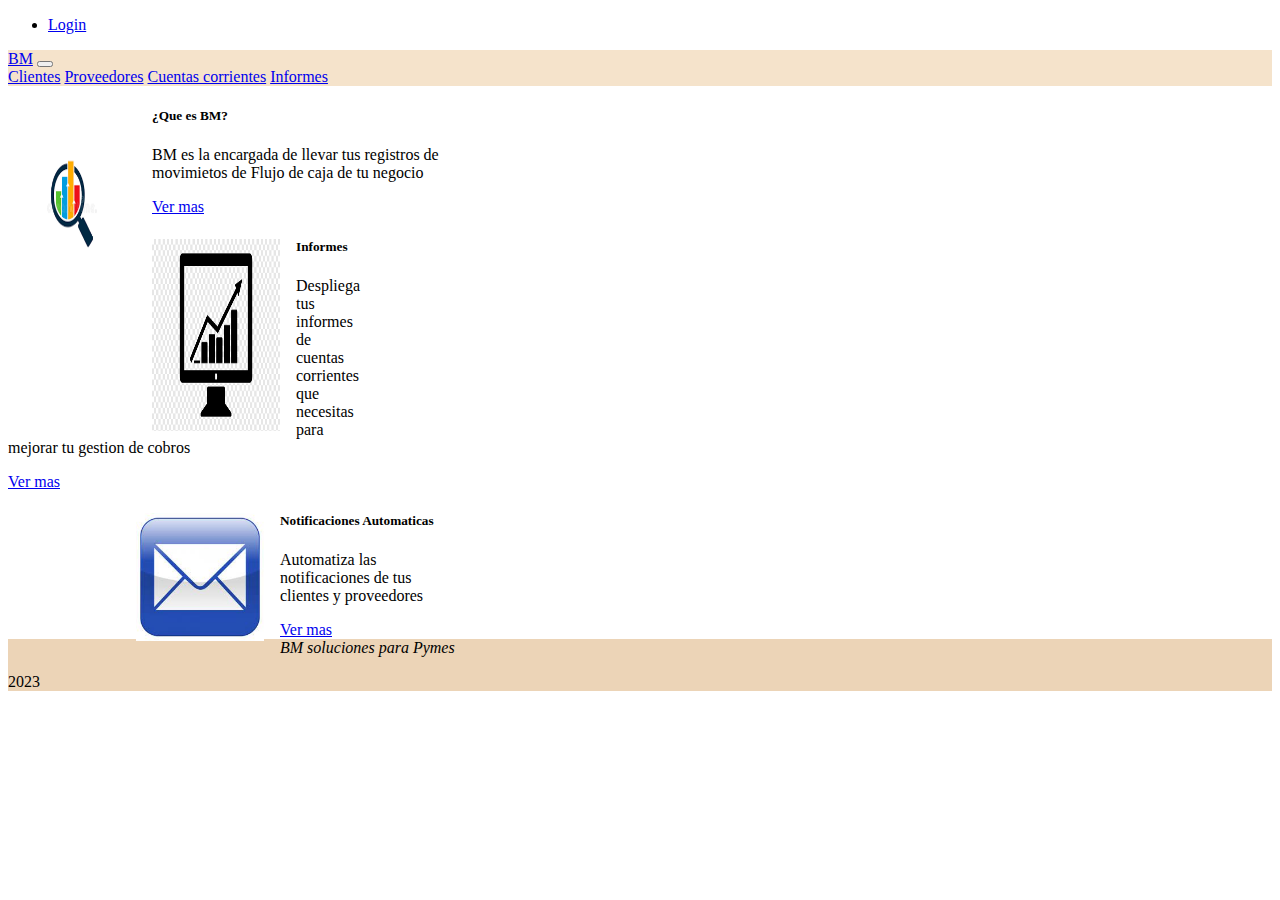
<file: index.html>
<!DOCTYPE html>
<html lang="en">
<head>
    <meta charset="UTF-8">
    <meta http-equiv="X-UA-Compatible" content="IE=edge">
    <meta name="viewport" content="width=device-width, initial-scale=1.0">
    <link rel="stylesheet" href="./css/style.css">
    <link href="https://cdn.jsdelivr.net/npm/bootstrap@5.2.3/dist/css/bootstrap.min.css" rel="stylesheet" integrity="sha384-rbsA2VBKQhggwzxH7pPCaAqO46MgnOM80zW1RWuH61DGLwZJEdK2Kadq2F9CUG65" crossorigin="anonymous">
    <script src="https://cdn.jsdelivr.net/npm/bootstrap@5.2.3/dist/js/bootstrap.bundle.min.js" integrity="sha384-kenU1KFdBIe4zVF0s0G1M5b4hcpxyD9F7jL+jjXkk+Q2h455rYXK/7HAuoJl+0I4" crossorigin="anonymous"></script>
    
    <title>Principal</title>
</head>
<body>
  <ul class="nav position-absolute top-0 end-0">
    
      <li class="nav-item">
        <a class="nav-link active" aria-current="page" href="./login.html">Login</a>
      </li>
   
  </ul>
  
    <nav class="navbar navbar-expand-lg navbar-light mt-5" id="navbar">
        <a class="navbar-brand" href="#">BM</a>
        <button class="navbar-toggler" type="button" data-toggle="collapse" data-target="#navbarNavAltMarkup" aria-controls="navbarNavAltMarkup" aria-expanded="false" aria-label="Toggle navigation">
          <span class="navbar-toggler-icon"></span>
        </button>
        <div class="collapse navbar-collapse" id="navbarNavAltMarkup">
          <div class="navbar-nav">
            <a class="nav-item nav-link" href="./clientes.html">Clientes</a>
            <a class="nav-item nav-link" href="./proveedores.html">Proveedores</a>
            <a class="nav-item nav-link" href="./CtasCtes.html">Cuentas corrientes</a>
            <a class="nav-item nav-link" href="#">Informes</a>
          </div>
        </div>
      </nav>
      <div class="container-fluid mt-4">
        <div class="row">
          <div class="col">
            <div class="card" style="width: 28rem;">
              <img src="./Img/logo.png" class="card-img-top" alt="...">
              <div class="card-body">
                <h5 class="card-title">¿Que es BM?</h5>
                <p class="card-text">BM es la encargada de llevar tus registros de movimietos de Flujo de caja de tu negocio</p>
                <a href="#" class="btn btn-primary">Ver mas</a>
              </div>
            </div>
          </div>
          <div class="col">
            <div class="card" style="width: 22rem;">
              <img src="./Img/inf.png" class="card-img-top" alt="..." >
              <div class="card-body">
                <h5 class="card-title">Informes</h5>
                <p class="card-text">Despliega tus informes de cuentas corrientes que necesitas para mejorar tu gestion de cobros</p>
                <a href="#" class="btn btn-primary">Ver mas</a>
              </div>
            </div>
          </div>
          <div class="col">
            <div class="card" style="width: 28rem;">
              <img src="./Img/email.jpg" class="card-img-top" alt="..."id="imgemail">
              <div class="card-body">
                <h5 class="card-title">Notificaciones Automaticas</h5>
                <p class="card-text">Automatiza las notificaciones de tus clientes y proveedores</p>
                <a href="#" class="btn btn-primary">Ver mas</a>
              </div>
            </div>
          </div>
  
        </div>
        <div class="row text-center" >
          <div class="position-absolute bottom-0" id="footer">
            <i class="fab fa-copyright">BM soluciones para Pymes</i>
            <p>2023</p> 
          </div>
        </div>
      </div>
      
  
 
</body>



</html>
</file>
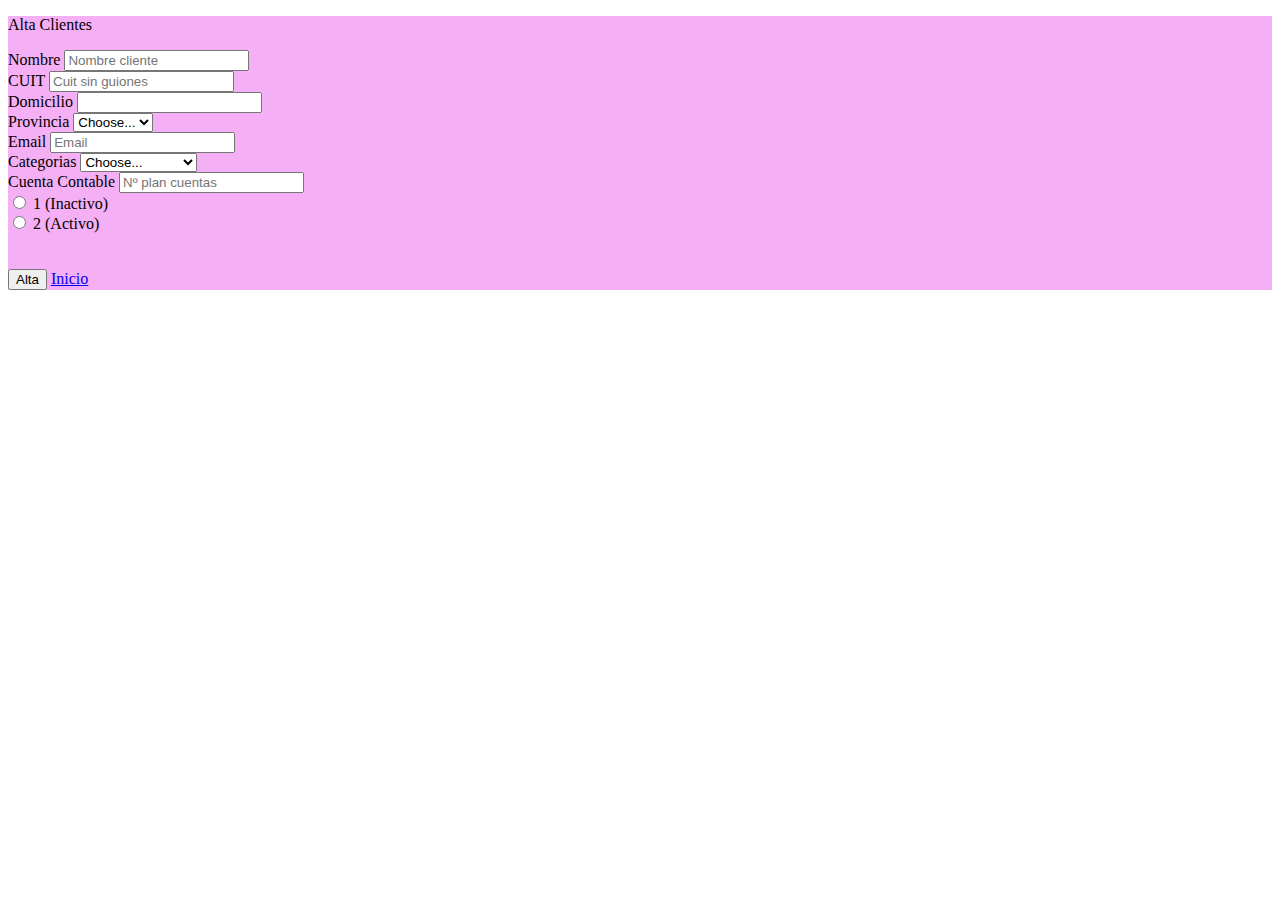
<file: clientes.html>
<!DOCTYPE html>
  <html lang="en">
  <head>
    <meta charset="UTF-8">
    <meta http-equiv="X-UA-Compatible" content="IE=edge">
    <meta name="viewport" content="width=device-width, initial-scale=1.0">
    <link rel="stylesheet" href="./css/style.css">
    <link href="https://cdn.jsdelivr.net/npm/bootstrap@5.2.3/dist/css/bootstrap.min.css" rel="stylesheet" integrity="sha384-rbsA2VBKQhggwzxH7pPCaAqO46MgnOM80zW1RWuH61DGLwZJEdK2Kadq2F9CUG65" crossorigin="anonymous">
    <script src="https://cdn.jsdelivr.net/npm/bootstrap@5.2.3/dist/js/bootstrap.bundle.min.js" integrity="sha384-kenU1KFdBIe4zVF0s0G1M5b4hcpxyD9F7jL+jjXkk+Q2h455rYXK/7HAuoJl+0I4" crossorigin="anonymous"></script>
    <title>clientes</title>
  </head>
  <body>
    <div class="container-fluid">
      <div class="row mt-3">
        <div class="col">
          
        </div>
        <div class="col-6 p-3 text-center" id="clientes">
            <form action="">
                <P>Alta Clientes</P>
                <div class="form-group col-md-6">
                    <label for="inputAddress">Nombre</label>
                    <input type="text" class="form-control" id="Nombre" placeholder="Nombre cliente">
                  </div>
                  <div class="form-group col-md-6">
                    <label for="inputAddress2">CUIT</label>
                    <input type="text" class="form-control" id="cuit" placeholder="Cuit sin guiones">
                  </div>
                  <div class="form-row">
                    <div class="form-group col-md-6">
                      <label for="inputCity">Domicilio</label>
                      <input type="text" class="form-control" id="inputCity">
                    </div>
                    <div class="form-group col-md-6">
                      <label for="inputState">Provincia</label>
                      <select id="inputState" class="form-control">
                        <option selected>Choose...</option>
                        <option>Salta</option>
                        <option>Jujuy</option>
                        <option>Cordoba</option>
                        <option>CABA</option>
                        <option>Mendoza</option>
                      </select>
                    </div>
                    <div class="form-group col-md-6 mb-2">
                        <label for="inputEmail">Email</label>
                        <input type="email" class="form-control" id="inputEmail" placeholder="Email">
                    </div>
                    <div class="form-group col-md-6 mb-2">
                        <label for="inputCateg">Categorias</label>
                        <select id="inputCateg" class="form-control">
                          <option selected>Choose...</option>
                          <option>Normal</option>
                          <option>Morosos</option>
                          <option>Gestion Judicial</option>
                        </select>
                    </div>
                  </div>
                  <div class="form-group col-md-6 mb-2">
                    <label for="inputCble">Cuenta Contable</label>
                    <input type="number" class="form-control" id="inputCble" placeholder="Nº plan cuentas">
                </div>
                  <div class="form-check form-check-inline">
                    <input class="form-check-input" type="radio" id="inlineCheckbox1" name="activo" value="option1">
                    <label class="form-check-label" for="inlineCheckbox1">1 (Inactivo)</label>
                  </div>
                  <div class="form-check form-check-inline">
                    <input class="form-check-input" type="radio" id="inlineCheckbox2" name="activo" value="option2">
                    <label class="form-check-label" for="inlineCheckbox2">2 (Activo)</label>
                  </div>
                  <br><br>
                  <button type="submit" class="btn btn-primary">Alta</button>
                  <a href="index.html" class="btn btn-primary">Inicio</a>
            </form>
        </div>   
        <div class="col">
          
        </div>

      </div>
    </div>
    
  </body>

  </html>
</file>
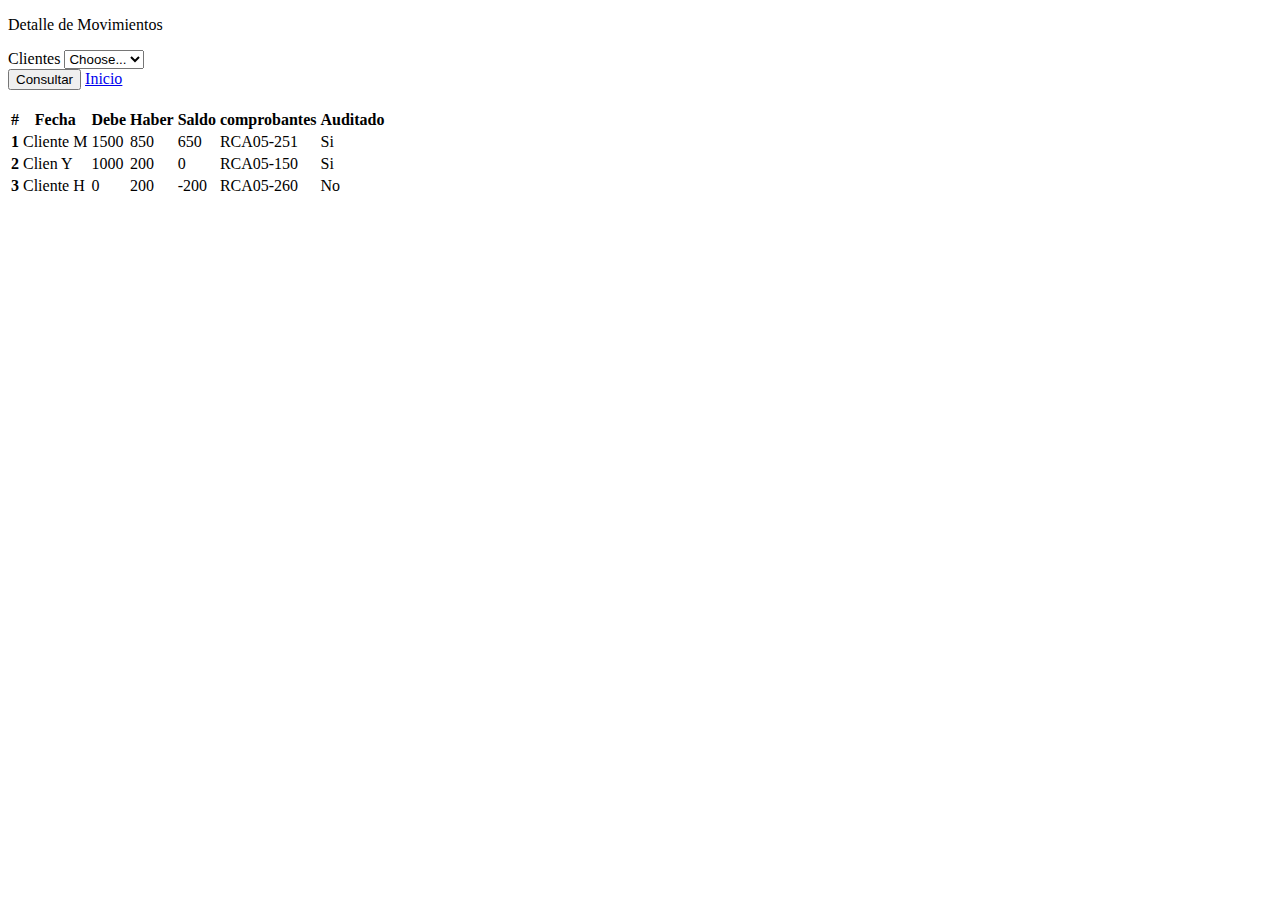
<file: CtasCtes.html>
<!DOCTYPE html>
  <html lang="en">
  <head>
    <meta charset="UTF-8">
    <meta http-equiv="X-UA-Compatible" content="IE=edge">
    <meta name="viewport" content="width=device-width, initial-scale=1.0">
    <link rel="stylesheet" href="./css/style.css">
    <link href="https://cdn.jsdelivr.net/npm/bootstrap@5.2.3/dist/css/bootstrap.min.css" rel="stylesheet" integrity="sha384-rbsA2VBKQhggwzxH7pPCaAqO46MgnOM80zW1RWuH61DGLwZJEdK2Kadq2F9CUG65" crossorigin="anonymous">
    <script src="https://cdn.jsdelivr.net/npm/bootstrap@5.2.3/dist/js/bootstrap.bundle.min.js" integrity="sha384-kenU1KFdBIe4zVF0s0G1M5b4hcpxyD9F7jL+jjXkk+Q2h455rYXK/7HAuoJl+0I4" crossorigin="anonymous"></script>
    <title>Cuentas</title>
  </head>
  <body>
    <div class="container-fluid">
      <p>Detalle de Movimientos</p>
      <form action="">
        <div class="form-group col-md-6 mt-2">
          <label for="inputState">Clientes</label>
          <select id="inputState" class="form-control">
            <option selected>Choose...</option>
            <option>Cliente N</option>
            <option>Cliente Y</option>
            <option>Cliente X</option>
            <option>Cliente S</option>
            <option>Cliente M</option>
          </select>
        </div>
        <button type="submit" class="btn btn-primary mt-2">Consultar</button>
        <a href="index.html" class="btn btn-primary mt-2">Inicio</a>

      </form>
      
      <br>
      <table class="table">
        <thead>
          <tr>
            <th scope="col">#</th>
            <th scope="col">Fecha</th>
            <th scope="col">Debe</th>
            <th scope="col">Haber</th>
            <th scope="col">Saldo</th>
            <th scope="col">comprobantes</th>
            <th scope="col">Auditado</th>

          </tr>
        </thead>
        <tbody>
          <tr>
            <th scope="row">1</th>
            <td>Cliente M</td>
            <td>1500</td>
            <td>850</td>
            <td>650</td>
            <td>RCA05-251</td>
            <td>Si</td>
          </tr>
          <tr>
            <th scope="row">2</th>
            <td>Clien Y</td>
            <td>1000</td>
            <td>200</td>
            <td>0</td>
            <td>RCA05-150</td>
            <td>Si</td>
          </tr>
          <tr>
            <th scope="row">3</th>
            <td>Cliente H</td>
            <td>0</td>
            <td>200</td>
            <td>-200</td>
            <td>RCA05-260</td>
            <td>No</td>
          </tr>
        </tbody>
      </table>

    </div>
  
  </body>

  </html>
</file>
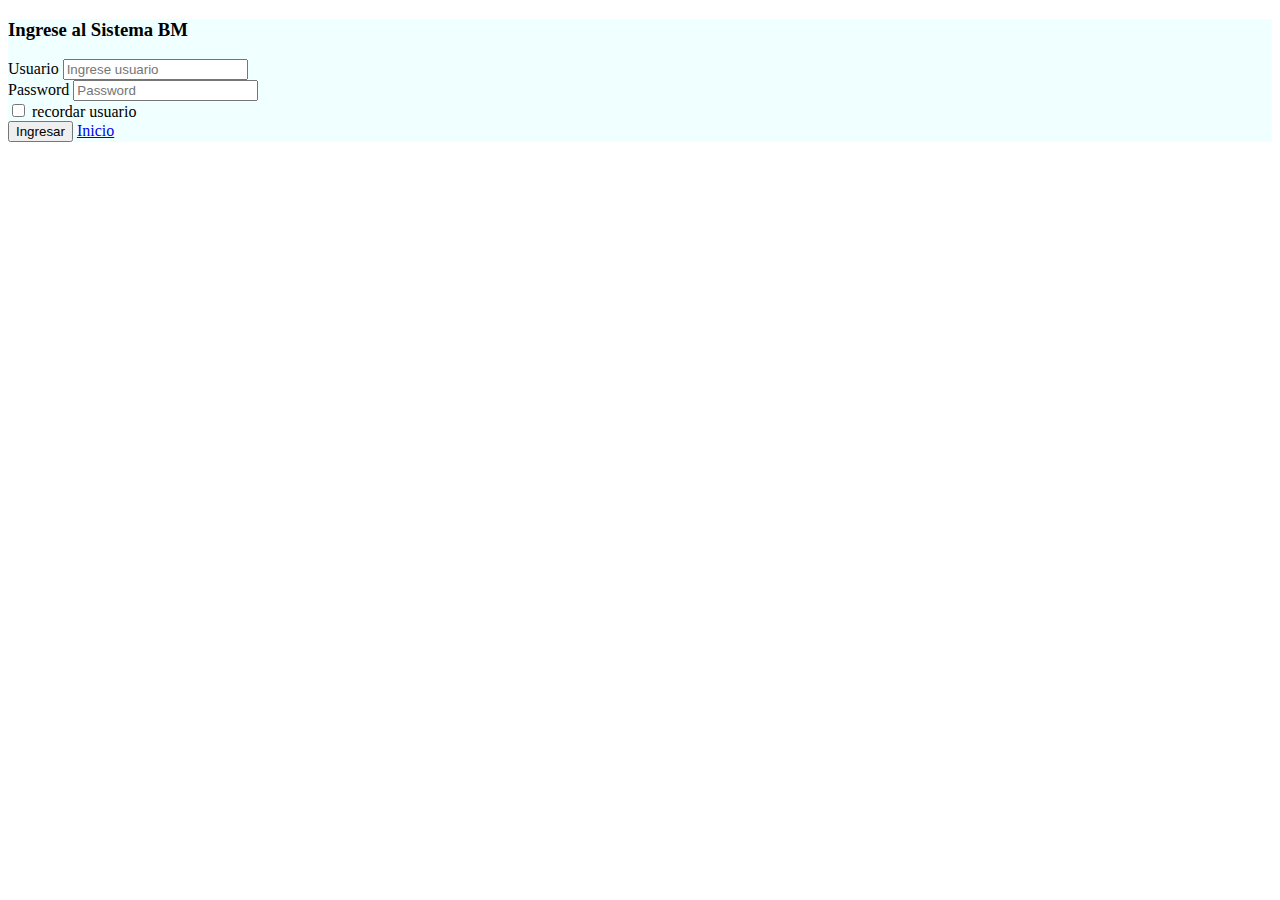
<file: login.html>
<!DOCTYPE html>
  <html lang="en">
  <head>
    <meta charset="UTF-8">
    <meta http-equiv="X-UA-Compatible" content="IE=edge">
    <meta name="viewport" content="width=device-width, initial-scale=1.0">
    <link rel="stylesheet" href="./css/style.css">
    <link href="https://cdn.jsdelivr.net/npm/bootstrap@5.2.3/dist/css/bootstrap.min.css" rel="stylesheet" integrity="sha384-rbsA2VBKQhggwzxH7pPCaAqO46MgnOM80zW1RWuH61DGLwZJEdK2Kadq2F9CUG65" crossorigin="anonymous">
    <script src="https://cdn.jsdelivr.net/npm/bootstrap@5.2.3/dist/js/bootstrap.bundle.min.js" integrity="sha384-kenU1KFdBIe4zVF0s0G1M5b4hcpxyD9F7jL+jjXkk+Q2h455rYXK/7HAuoJl+0I4" crossorigin="anonymous"></script>
    <title>login</title>
  </head>
  <body>
    <div class="container-fluid">
      <div class="row mt-3">
        <div class="col">
          
        </div>
        <div class="col-6 p-3" id="login">
          <form>
            <h3 class="text-center">Ingrese al Sistema BM</h3>
            <div class="form-group">
              <label for="InputUsuario">Usuario</label>
              <input type="email" class="form-control" id="InputUsuario" aria-describedby="usuarioHelp" placeholder="Ingrese usuario">
            </div>
            <div class="form-group">
              <label for="exampleInputPassword1">Password</label>
              <input type="password" class="form-control" id="exampleInputPassword1" placeholder="Password">
            </div>
            <div class="form-check">
              <input type="checkbox" class="form-check-input" id="exampleCheck1">
              <label class="form-check-label" for="exampleCheck1">recordar usuario</label>
            </div>
            <button type="submit" class="btn btn-primary">Ingresar</button>
            <a href="index.html" class="btn btn-primary">Inicio</a>
          </form>
          
        </div>
        <div class="col">
          
        </div>

      </div>
    </div>
    
  </body>

  </html>
</file>
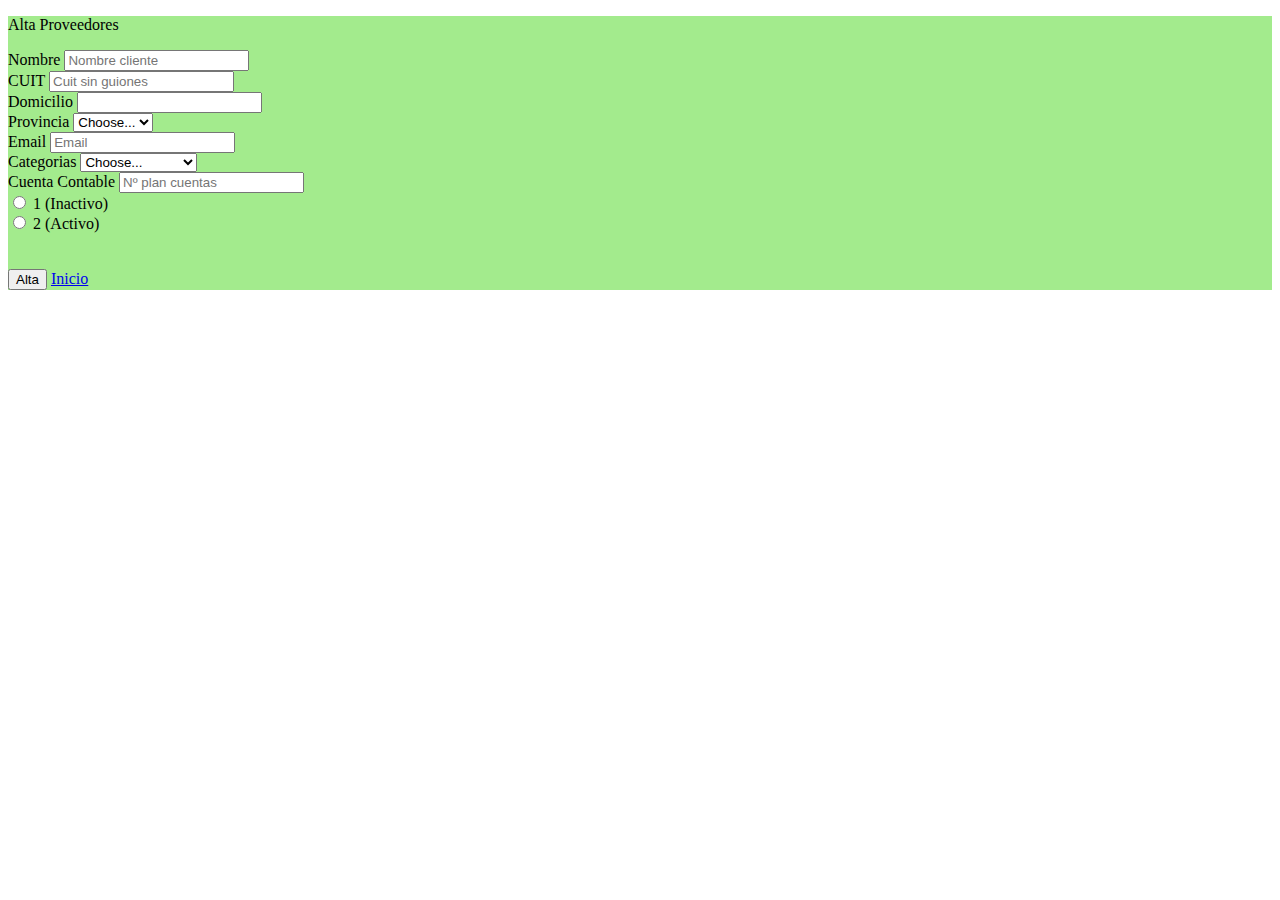
<file: proveedores.html>
<!DOCTYPE html>
  <html lang="en">
  <head>
    <meta charset="UTF-8">
    <meta http-equiv="X-UA-Compatible" content="IE=edge">
    <meta name="viewport" content="width=device-width, initial-scale=1.0">
    <link rel="stylesheet" href="./css/style.css">
    <link href="https://cdn.jsdelivr.net/npm/bootstrap@5.2.3/dist/css/bootstrap.min.css" rel="stylesheet" integrity="sha384-rbsA2VBKQhggwzxH7pPCaAqO46MgnOM80zW1RWuH61DGLwZJEdK2Kadq2F9CUG65" crossorigin="anonymous">
    <script src="https://cdn.jsdelivr.net/npm/bootstrap@5.2.3/dist/js/bootstrap.bundle.min.js" integrity="sha384-kenU1KFdBIe4zVF0s0G1M5b4hcpxyD9F7jL+jjXkk+Q2h455rYXK/7HAuoJl+0I4" crossorigin="anonymous"></script>
    <title>proveedores</title>
  </head>
  <body>
    <div class="container-fluid">
      <div class="row mt-3">
        <div class="col">
          
        </div>
        <div class="col-6 p-3 text-center" id="proveedores">
            <form action="">
                <P>Alta Proveedores</P>
                <div class="form-group col-md-6">
                    <label for="inputAddress">Nombre</label>
                    <input type="text" class="form-control" id="Nombre" placeholder="Nombre cliente">
                  </div>
                  <div class="form-group col-md-6">
                    <label for="inputAddress2">CUIT</label>
                    <input type="text" class="form-control" id="cuit" placeholder="Cuit sin guiones">
                  </div>
                  <div class="form-row">
                    <div class="form-group col-md-6">
                      <label for="inputCity">Domicilio</label>
                      <input type="text" class="form-control" id="inputCity">
                    </div>
                    <div class="form-group col-md-6">
                      <label for="inputState">Provincia</label>
                      <select id="inputState" class="form-control">
                        <option selected>Choose...</option>
                        <option>Salta</option>
                        <option>Jujuy</option>
                        <option>Cordoba</option>
                        <option>CABA</option>
                        <option>Mendoza</option>
                      </select>
                    </div>
                    <div class="form-group col-md-6 mb-2">
                        <label for="inputEmail">Email</label>
                        <input type="email" class="form-control" id="inputEmail" placeholder="Email">
                    </div>
                    <div class="form-group col-md-6 mb-2">
                        <label for="inputCateg">Categorias</label>
                        <select id="inputCateg" class="form-control">
                          <option selected>Choose...</option>
                          <option>Normal</option>
                          <option>Morosos</option>
                          <option>Gestion Judicial</option>
                        </select>
                    </div>
                  </div>
                  <div class="form-group col-md-6 mb-2">
                    <label for="inputCble">Cuenta Contable</label>
                    <input type="number" class="form-control" id="inputCble" placeholder="Nº plan cuentas">
                </div>
                  <div class="form-check form-check-inline">
                    <input class="form-check-input" type="radio" id="inlineCheckbox1" name="activo" value="option1">
                    <label class="form-check-label" for="inlineCheckbox1">1 (Inactivo)</label>
                  </div>
                  <div class="form-check form-check-inline">
                    <input class="form-check-input" type="radio" id="inlineCheckbox2" name="activo" value="option2">
                    <label class="form-check-label" for="inlineCheckbox2">2 (Activo)</label>
                  </div>
                  <br><br>
                  <button type="submit" class="btn btn-primary">Alta</button>
                  <a href="index.html" class="btn btn-primary">Inicio</a>
            </form>
        </div>   
        <div class="col">
          
        </div>

      </div>
    </div>
    
  </body>

  </html>
</file>
<file: css/style.css>
/* p.destacado {
    color: orange;
}

p .destacado{
    color: chartreuse;
} */

/* p, .destacado{
    color: darkslateblue;
} */

#login{
    background-color:azure;
}
#clientes{
    background-color:rgb(245, 175, 245);
}
#proveedores{
    background-color:rgb(163, 235, 141);
}

#footer{
    background-color:rgb(236, 212, 183);
}
#navbar{
    background-color:rgb(245, 227, 203);
}
img{
    float: left;
    width: 8em;
    height: 12em;
    margin-right: 1em;
}
#imgemail{
    float: left;
    width: 8em;
    height: 8em;
    margin-left: 8em;
}
</file>
